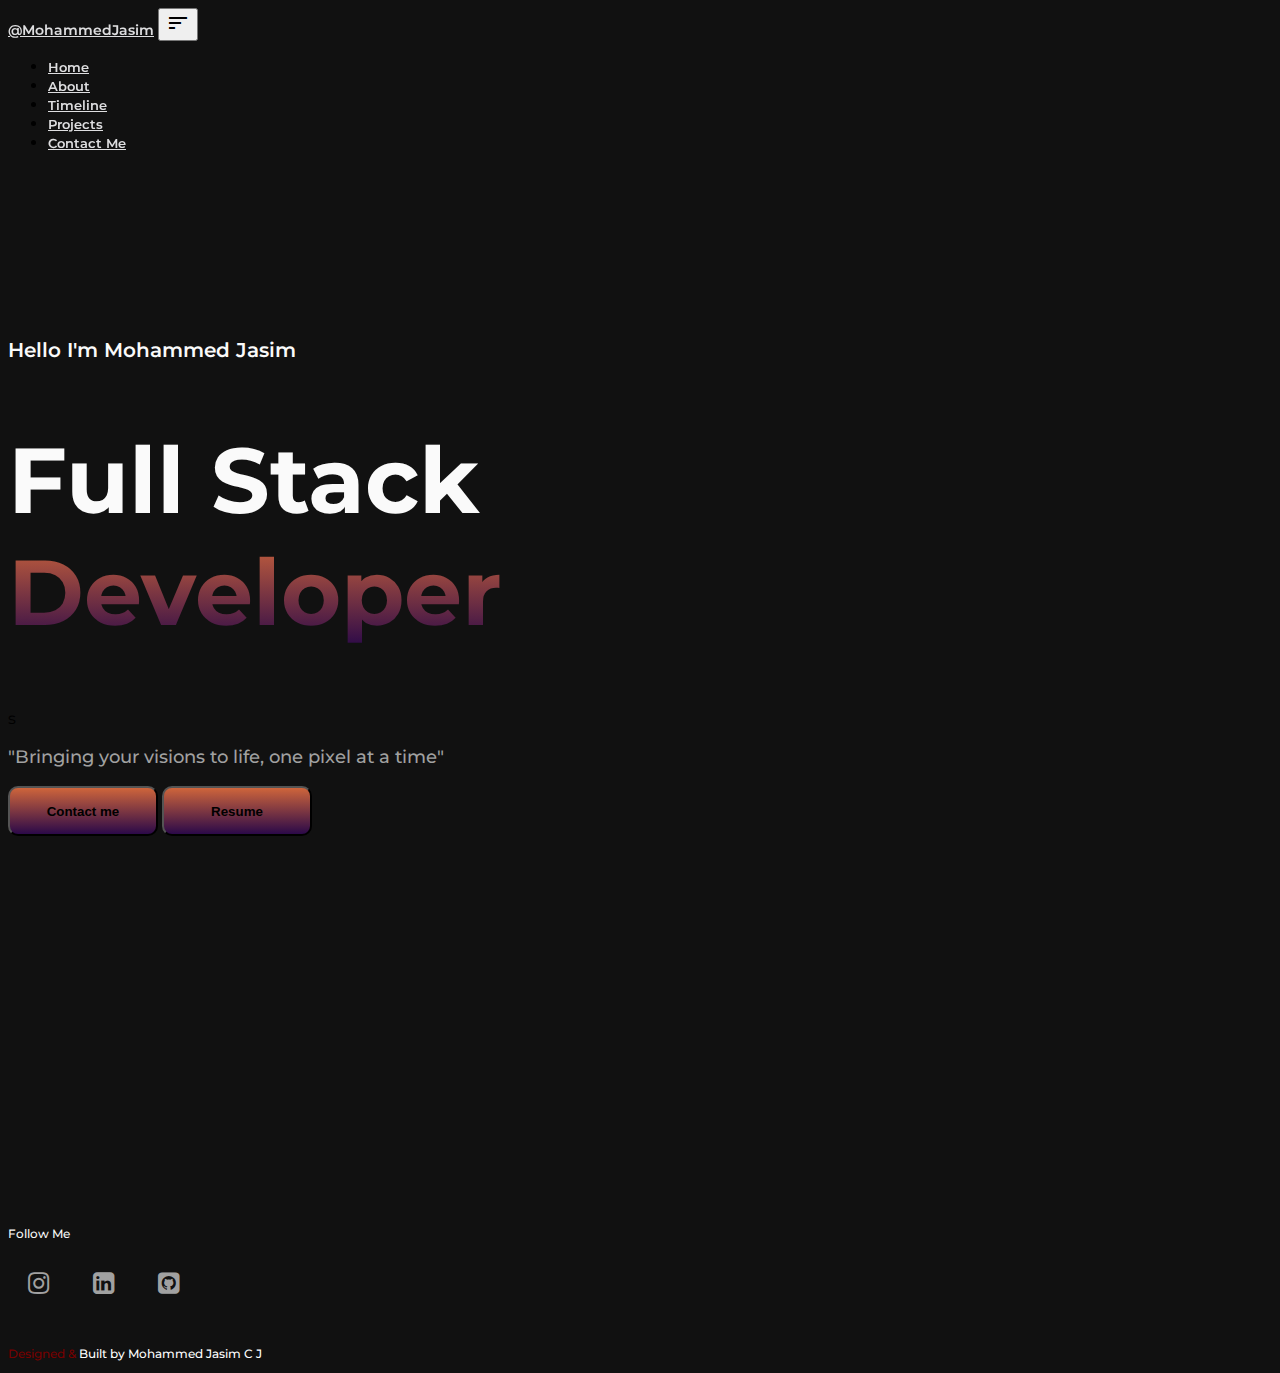
<file: index.html>
<!DOCTYPE html>
<html lang="en">
<head>
  <meta charset="UTF-8">
  <meta http-equiv="X-UA-Compatible" content="IE=edge">
  <meta name="viewport" content="width=device-width, initial-scale=1.0">
  <link href="https://cdn.jsdelivr.net/npm/bootstrap@5.0.2/dist/css/bootstrap.min.css" rel="stylesheet" integrity="sha384-EVSTQN3/azprG1Anm3QDgpJLIm9Nao0Yz1ztcQTwFspd3yD65VohhpuuCOmLASjC" crossorigin="anonymous">
  <link rel="stylesheet" href="./css/styles.css">
  <link rel="stylesheet" href="https://cdnjs.cloudflare.com/ajax/libs/font-awesome/4.7.0/css/font-awesome.min.css">
  <link rel="icon" type="image/x-icon" href="./img/globe.png">
  <title>Mohammed Jasim</title>
</head>
<body>

  <!--Navbar-->
  <nav class="navbar navbar-expand-lg ">
    <div class="container-fluid">
      <a class="navbar-brand" href="#">@MohammedJasim</a>
      <button class="navbar-toggler" type="button" data-bs-toggle="collapse" data-bs-target="#navbarNav" aria-controls="navbarNav" aria-expanded="false" aria-label="Toggle navigation">
        <span class="material-symbols-outlined">
          sort
          </span>
      </button>
      <div class="collapse navbar-collapse" id="navbarNav">
        <ul class="navbar-nav ms-auto" >
          <li class="nav-item">
            <a class="nav-link active" aria-current="page" href="index.html">Home</a>
          </li>
          <li class="nav-item">
            <a class="nav-link" href="./about.html">About</a>
          </li>
          <li class="nav-item">
            <a class="nav-link" href="./timeline.html">Timeline</a>
          </li>
          <li class="nav-item">
            <a class="nav-link" href="./projects.html">Projects</a>
          </li>

          <li class="nav-item">
            <a class="nav-link" href="./contact.html">Contact Me</a>
          </li>
        </ul>
      </div>
    </div>
  </nav>

  <!--Landing-->
  <div class="container landing-sec">
    <div class="row text-center">
      <div class="col-lg-12">
        <h3>Hello I'm Mohammed Jasim</h3>
        <h1> Full Stack<br><span>Developer</span></h1>s
        <p>"Bringing your visions to life, one pixel at a time"</p>
        <div class="d-flex justify-content-center">
          <a href="https://www.instagram.com/ja.x.im/" target="_blank"><button type="button" class="btn btn-primary me-3">Contact me</button></a>
          <button type="button" class="btn btn-primary">Resume</button>
        </div>

      </div>
    </div>
  </div>
  <!--Footer-->
  <div class="container footer">
    <div class="row text-center">
      <div class="col-lg-12">
        <h1>Follow Me</h1>
      </div>
      <div class="col-lg-12">
       <div class="d-flex justify-content-center">
      
        <a href="https://www.instagram.com/ja.x.im/" target="_blank"><i class="fa fa-instagram me-2" aria-hidden="true" ></i></a>
        <a href="https://www.linkedin.com/in/mohammed-jasim" target="_blank"><i class="fa fa-linkedin-square me-2" aria-hidden="true" ></i></a>
        <a href="https://github.com/MohammedJasimCJ/" target="_blank"><i class="fa fa-github-square me-2" aria-hidden="true" ></i></a>
      
       </div>
       <div class="col-lg-12">
        <p>Designed & <a style="color: white; text-decoration: none;" target="_blank" href="https://www.instagram.com/ja.x.im/">Built by Mohammed Jasim C J</a></p>
       </div>
      </div>
    </div>
  </div>

  <!--Script-->
  <script src="https://cdn.jsdelivr.net/npm/bootstrap@5.0.2/dist/js/bootstrap.bundle.min.js" integrity="sha384-MrcW6ZMFYlzcLA8Nl+NtUVF0sA7MsXsP1UyJoMp4YLEuNSfAP+JcXn/tWtIaxVXM" crossorigin="anonymous"></script>
</body>
</html>
</file>
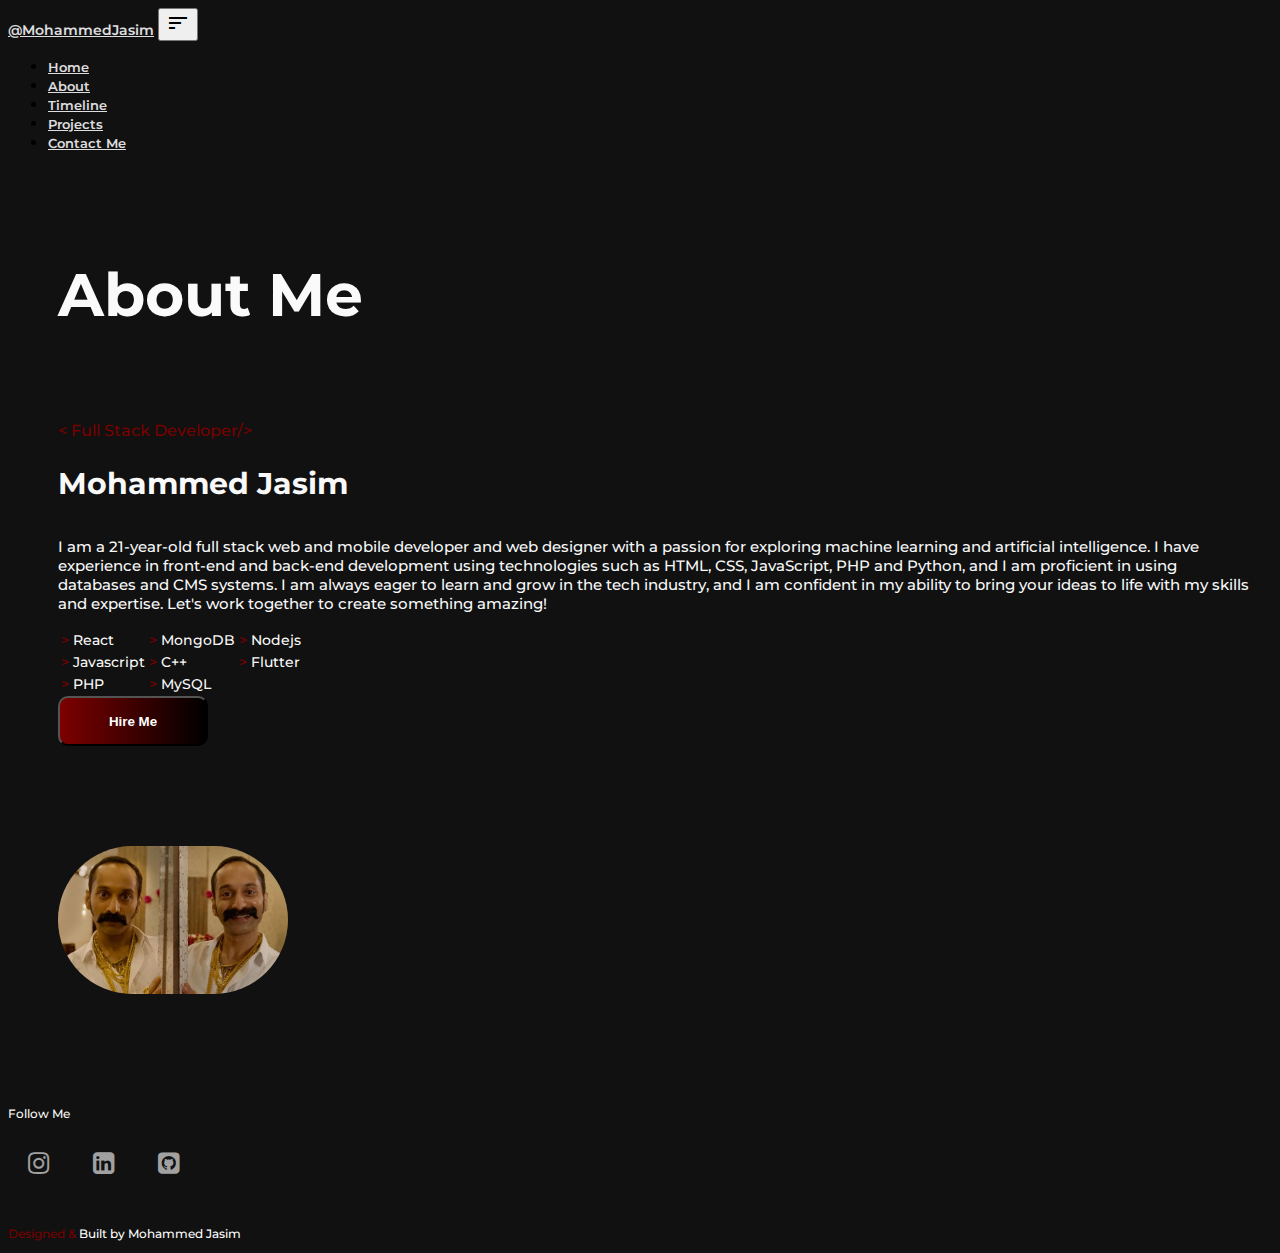
<file: about.html>
<!DOCTYPE html>
<html lang="en">
  <head>
    <meta charset="UTF-8" />
    <meta http-equiv="X-UA-Compatible" content="IE=edge" />
    <meta name="viewport" content="width=device-width, initial-scale=1.0" />
    <link
      href="https://cdn.jsdelivr.net/npm/bootstrap@5.0.2/dist/css/bootstrap.min.css"
      rel="stylesheet"
      integrity="sha384-EVSTQN3/azprG1Anm3QDgpJLIm9Nao0Yz1ztcQTwFspd3yD65VohhpuuCOmLASjC"
      crossorigin="anonymous"
    />
    <link rel="icon" type="image/x-icon" href="./img/globe.png">
    <link rel="stylesheet" href="./css/styles.css" />
    <link
      rel="stylesheet"
      href="https://cdnjs.cloudflare.com/ajax/libs/font-awesome/4.7.0/css/font-awesome.min.css"
    />
    <title>About- Mohammed Jasim</title>
  </head>
  <body>
    <!--Navbar-->
    <nav class="navbar navbar-expand-lg">
      <div class="container-fluid">
        <a class="navbar-brand" href="#">@MohammedJasim</a>
        <button
          class="navbar-toggler"
          type="button"
          data-bs-toggle="collapse"
          data-bs-target="#navbarNav"
          aria-controls="navbarNav"
          aria-expanded="false"
          aria-label="Toggle navigation"
        >
        <span class="material-symbols-outlined">
          sort
          </span>
        </button>
        <div class="collapse navbar-collapse" id="navbarNav">
          <ul class="navbar-nav ms-auto">
            <li class="nav-item">
              <a class="nav-link active" aria-current="page" href="./index.html">Home</a>
            </li>
            <li class="nav-item">
              <a class="nav-link" href="./about.html">About</a>
            </li>
            <li class="nav-item">
              <a class="nav-link" href="./timeline.html">Timeline</a>
            </li>
            <li class="nav-item">
              <a class="nav-link" href="./projects.html">Projects</a>
            </li>
           
            <li class="nav-item">
              <a class="nav-link" href="./contact.html">Contact Me</a>
            </li>
          </ul>
        </div>
      </div>
    </nav>

    <!--About Sec-->

    <div class="container aboutSec">
      <div class="row">
        <!--Content-->
        <div class="col-lg-6">
          <h1>About Me</h1>
          <h3> < Full Stack Developer/> </h3>
          <h2>Mohammed Jasim</h2>
          <p>
            I am a 21-year-old full stack web and mobile developer and web designer with a passion for exploring machine learning and artificial intelligence. I have experience in front-end and back-end development using technologies such as HTML, CSS, JavaScript, PHP and Python, and I am proficient in using databases and CMS systems. I am always eager to learn and grow in the tech industry, and I am confident in my ability to bring your ideas to life with my skills and expertise. Let's work together to create something amazing!
          </p>
          <table class="table table-borderless">
            <tbody>
              <tr>
                <td><span>></span> React</td>
                <td><span>></span> MongoDB</td>
                <td><span>></span> Nodejs</td>
              </tr>
              <tr>
                <td><span>></span> Javascript</td>
                <td><span>></span> C++</td>
                <td><span>></span> Flutter</td>
              </tr>
              <tr>
                <td><span>></span> PHP</td>
                <td><span>></span> MySQL</td>
              
              </tr>
            </tbody>
          </table>
          <a href="https://www.linkedin.com/in/mohammed-jasim" target="_blank"><button type="button" class="btn btn-primary">Hire Me</button></a>
        </div>
        <!--image-->
        <div class="col-lg-6 text-center" style="padding-top: 100px;">
        <img src="./img/profile.png" style="border-radius: 100px;" width="230vh">
      </div>
      </div>
    </div>

    <!--Footer-->
    <div class="container footer">
      <div class="row text-center">
        <div class="col-lg-12">
          <h1>Follow Me</h1>
        </div>
        <div class="col-lg-12">
          <div class="d-flex justify-content-center">
            
            <a href="https://www.instagram.com/ja.x.im/" target="_blank"
              ><i class="fa fa-instagram me-2" aria-hidden="true"></i
            ></a>
        
            <a
              href="https://www.linkedin.com/in/mohammed-jasim"
              target="_blank"
              ><i class="fa fa-linkedin-square me-2" aria-hidden="true"></i
            ></a>
            <a href="https://github.com/MohammedJasimCJ" target="_blank"
              ><i class="fa fa-github-square me-2" aria-hidden="true"></i
            ></a>
        
          </div>
          <div class="col-lg-12">
            <p>Designed & <a style="color: white; text-decoration: none;" target="_blank" href="https://www.instagram.com/ja.x.im/">Built by Mohammed Jasim</a></p>
          </div>
        </div>
      </div>
    </div>

    <!--Script-->
    <script
      src="https://cdn.jsdelivr.net/npm/bootstrap@5.0.2/dist/js/bootstrap.bundle.min.js"
      integrity="sha384-MrcW6ZMFYlzcLA8Nl+NtUVF0sA7MsXsP1UyJoMp4YLEuNSfAP+JcXn/tWtIaxVXM"
      crossorigin="anonymous"
    ></script>
  </body>
</html>
</file>
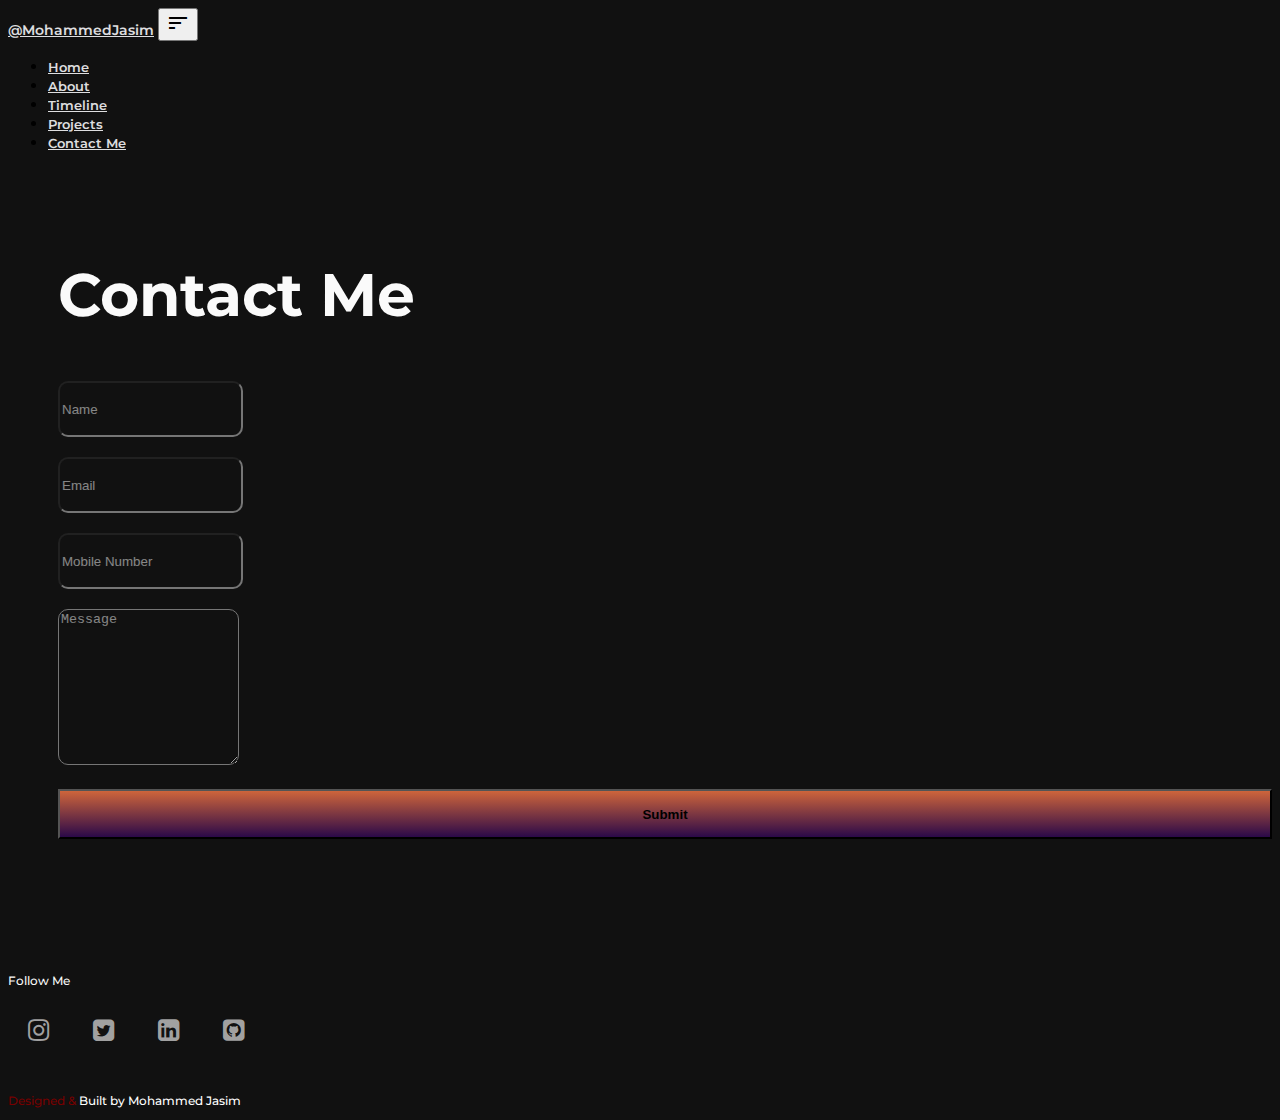
<file: contact.html>
<!DOCTYPE html>
<html lang="en">
<head>
  <meta charset="UTF-8">
  <meta http-equiv="X-UA-Compatible" content="IE=edge">
  <meta name="viewport" content="width=device-width, initial-scale=1.0">
  <link href="https://cdn.jsdelivr.net/npm/bootstrap@5.0.2/dist/css/bootstrap.min.css" rel="stylesheet" integrity="sha384-EVSTQN3/azprG1Anm3QDgpJLIm9Nao0Yz1ztcQTwFspd3yD65VohhpuuCOmLASjC" crossorigin="anonymous">
  <link rel="stylesheet" href="./css/styles.css">
  <link rel="stylesheet" href="https://cdnjs.cloudflare.com/ajax/libs/font-awesome/4.7.0/css/font-awesome.min.css">
  <link rel="icon" type="image/x-icon" href="./img/globe.png">
  <title> Contact-Mohammed Jasim</title>
</head>
<body>

  <!--Navbar-->
  <nav class="navbar navbar-expand-lg ">
    <div class="container-fluid">
      <a class="navbar-brand" href="#">@MohammedJasim</a>
      <button class="navbar-toggler" type="button" data-bs-toggle="collapse" data-bs-target="#navbarNav" aria-controls="navbarNav" aria-expanded="false" aria-label="Toggle navigation">
        <span class="material-symbols-outlined">
          sort
          </span>
      </button>
      <div class="collapse navbar-collapse" id="navbarNav">
        <ul class="navbar-nav ms-auto" >
          <li class="nav-item">
            <a class="nav-link active" aria-current="page" href="index.html">Home</a>
          </li>
          <li class="nav-item">
            <a class="nav-link" href="./about.html">About</a>
          </li>
          <li class="nav-item">
            <a class="nav-link" href="./timeline.html">Timeline</a>
          </li>
          <li class="nav-item">
            <a class="nav-link" href="./projects.html">Projects</a>
          </li>
        
          <li class="nav-item">
            <a class="nav-link" href="./contact.html">Contact Me</a>
          </li>
        </ul>
      </div>
    </div>
  </nav>

  <!--Contact Me-->
  <div class="container contactSec">
    <div class="row heading">
        <div class="col-lg-12">
            <h1>Contact Me</h1>
        </div>
    </div>
    <div class="row formSec">
        <div class="col-lg-12">
            <form id="submit-form" >
                <div class="form-group">
                    <input type="text" class="form-control" id="InputName"  placeholder="Name" name="Name">
                  </div>
                <div class="form-group">
                  <input type="email" class="form-control" id="InputEmail"  placeholder="Email" name="Email">
                </div>
                <div class="form-group">
                    <input type="text" class="form-control" id="InputPhone"  placeholder="Mobile Number" name="Phone">
                  </div>
                <div class="form-group">
                  <textarea type="text" class="form-control" id="InputMessage" placeholder="Message" name="Message"></textarea>
                </div>
                <button type="submit" class="btn btn-primary">Submit</button>
                <div class="outputMessage" id="outputMessage">

                </div>
              </form>
        </div>
    </div>
  </div>
  <!--Footer-->
  <div class="container footer">
    <div class="row text-center">
      <div class="col-lg-12">
        <h1>Follow Me</h1>
      </div>
      <div class="col-lg-12">
       <div class="d-flex justify-content-center">
        <a href="https://www.instagram.com/ja.x.im/" target="_blank"><i class="fa fa-instagram me-2" aria-hidden="true" ></i></a>
        <a href="https://twitter.com/" target="_blank"><i class="fa fa-twitter-square me-2" aria-hidden="true" ></i></a>
        <a href="https://www.linkedin.com/in/mohammed-jasim" target="_blank"><i class="fa fa-linkedin-square me-2" aria-hidden="true" ></i></a>
        <a href="https://github.com/MohammedJasimCJ" target="_blank"><i class="fa fa-github-square me-2" aria-hidden="true" ></i></a>
       
       </div>
       <div class="col-lg-12">
        <p>Designed & <a style="color: white; text-decoration: none;" target="_blank" href="https://www.instagram.com/ja.x.im/">Built by Mohammed Jasim </a></p>
       </div>
      </div>
    </div>
  </div>

  <!--Script-->
  <script src="https://ajax.googleapis.com/ajax/libs/jquery/3.6.1/jquery.min.js"></script>
  <script>
    $("#submit-form").submit((e) => {
      e.preventDefault();
      $.ajax({
        url: "https://script.google.com/macros/s/AKfycbxgXf7egodCRlca-I8_xP7pmncYhk01G617zwtYh_5TrSRDMPv-JCbRdnRZSLWO00Z8/exec",
        data: $("#submit-form").serialize(),
        method: "post",
        success: function (response) {
          document.getElementById("submit-form").reset();
          document.getElementById("outputMessage").classList.add('success');
          document.getElementById("outputMessage").innerHTML = "Message Send Successfully";
          return false
        },
        error: function (err) {
          document.getElementById("outputMessage").classList.add('fail');
          document.getElementById("outputMessage").innerHTML = "Our Server is busy right now. Try again later!"
          return false
        },
      });
    });
  </script>
  <script src="https://cdn.jsdelivr.net/npm/bootstrap@5.0.2/dist/js/bootstrap.bundle.min.js" integrity="sha384-MrcW6ZMFYlzcLA8Nl+NtUVF0sA7MsXsP1UyJoMp4YLEuNSfAP+JcXn/tWtIaxVXM" crossorigin="anonymous"></script>
</body>
</html>
</file>
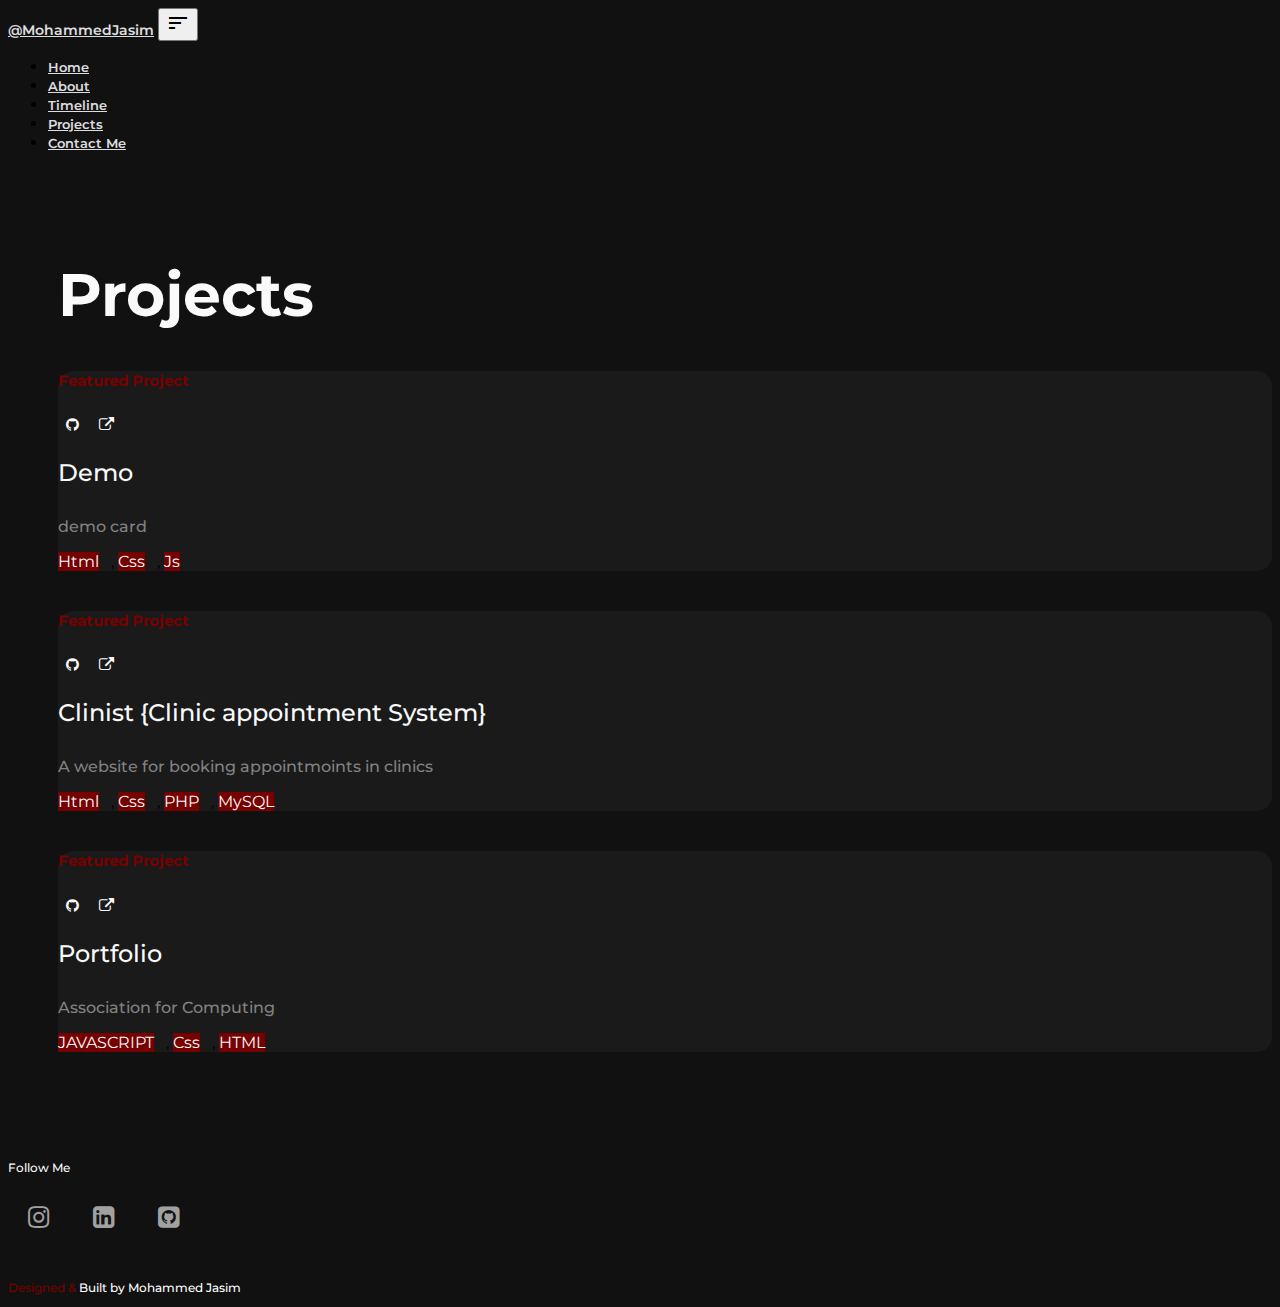
<file: projects.html>
<!DOCTYPE html>
<html lang="en">
  <head>
    <meta charset="UTF-8" />
    <meta http-equiv="X-UA-Compatible" content="IE=edge" />
    <meta name="viewport" content="width=device-width, initial-scale=1.0" />
    <link
      href="https://cdn.jsdelivr.net/npm/bootstrap@5.0.2/dist/css/bootstrap.min.css"
      rel="stylesheet"
      integrity="sha384-EVSTQN3/azprG1Anm3QDgpJLIm9Nao0Yz1ztcQTwFspd3yD65VohhpuuCOmLASjC"
      crossorigin="anonymous"
    />
    <link rel="icon" type="image/x-icon" href="./img/globe.png" />
    <link rel="stylesheet" href="./css/styles.css" />
    <link
      rel="stylesheet"
      href="https://cdnjs.cloudflare.com/ajax/libs/font-awesome/4.7.0/css/font-awesome.min.css"
    />
    <title>Projects - Mohammed Jasim</title>
  </head>
  <body>
    <!--Navbar-->
    <nav class="navbar navbar-expand-lg">
      <div class="container-fluid">
        <a class="navbar-brand" href="#">@MohammedJasim</a>
        <button
          class="navbar-toggler"
          type="button"
          data-bs-toggle="collapse"
          data-bs-target="#navbarNav"
          aria-controls="navbarNav"
          aria-expanded="false"
          aria-label="Toggle navigation"
        >
        <span class="material-symbols-outlined">
          sort
          </span>
        </button>
        <div class="collapse navbar-collapse" id="navbarNav">
          <ul class="navbar-nav ms-auto">
            <li class="nav-item">
              <a class="nav-link active" aria-current="page" href="index.html">Home</a>
            </li>
            <li class="nav-item">
              <a class="nav-link" href="./about.html">About</a>
            </li>
            <li class="nav-item">
              <a class="nav-link" href="./timeline.html">Timeline</a>
            </li>
            <li class="nav-item">
              <a class="nav-link" href="./projects.html">Projects</a>
            </li>
          
            <li class="nav-item">
              <a class="nav-link" href="./contact.html">Contact Me</a>
            </li>
          </ul>
        </div>
      </div>
    </nav>
    <!--Projects-->
    <div class="container projectSec">
      <div class="row heading">
        <div class="col-lg-12">
          <h1>Projects</h1>
        </div>
      </div>
      <div class="row content " id="projectContents">
        
      </div>
    </div>
    <!--Footer-->
    <div class="container footer">
      <div class="row text-center">
        <div class="col-lg-12">
          <h1>Follow Me</h1>
        </div>
        <div class="col-lg-12">
          <div class="d-flex justify-content-center">
         
            <a href="https://www.instagram.com/ja.x.im/" target="_blank"
              ><i class="fa fa-instagram me-2" aria-hidden="true"></i
            ></a>
         
            <a
              href="https://www.linkedin.com/in/mohammed-jasim"
              target="_blank"
              ><i class="fa fa-linkedin-square me-2" aria-hidden="true"></i
            ></a>
            <a href="https://github.com/MohammedJasimCJ" target="_blank"
              ><i class="fa fa-github-square me-2" aria-hidden="true"></i
            ></a>
           
          </div>
          <div class="col-lg-12">
            <p>Designed & <a style="color: white; text-decoration: none;" target="_blank" href="https://www.instagram.com/ja.x.im/">Built by Mohammed Jasim</a></p>
          </div>
        </div>
      </div>
    </div>

    <!--Script-->
    <script
      src="https://cdn.jsdelivr.net/npm/bootstrap@5.0.2/dist/js/bootstrap.bundle.min.js"
      integrity="sha384-MrcW6ZMFYlzcLA8Nl+NtUVF0sA7MsXsP1UyJoMp4YLEuNSfAP+JcXn/tWtIaxVXM"
      crossorigin="anonymous"
    ></script>
    <script src="./js/projects.js"></script>
  </body>
</html>
</file>
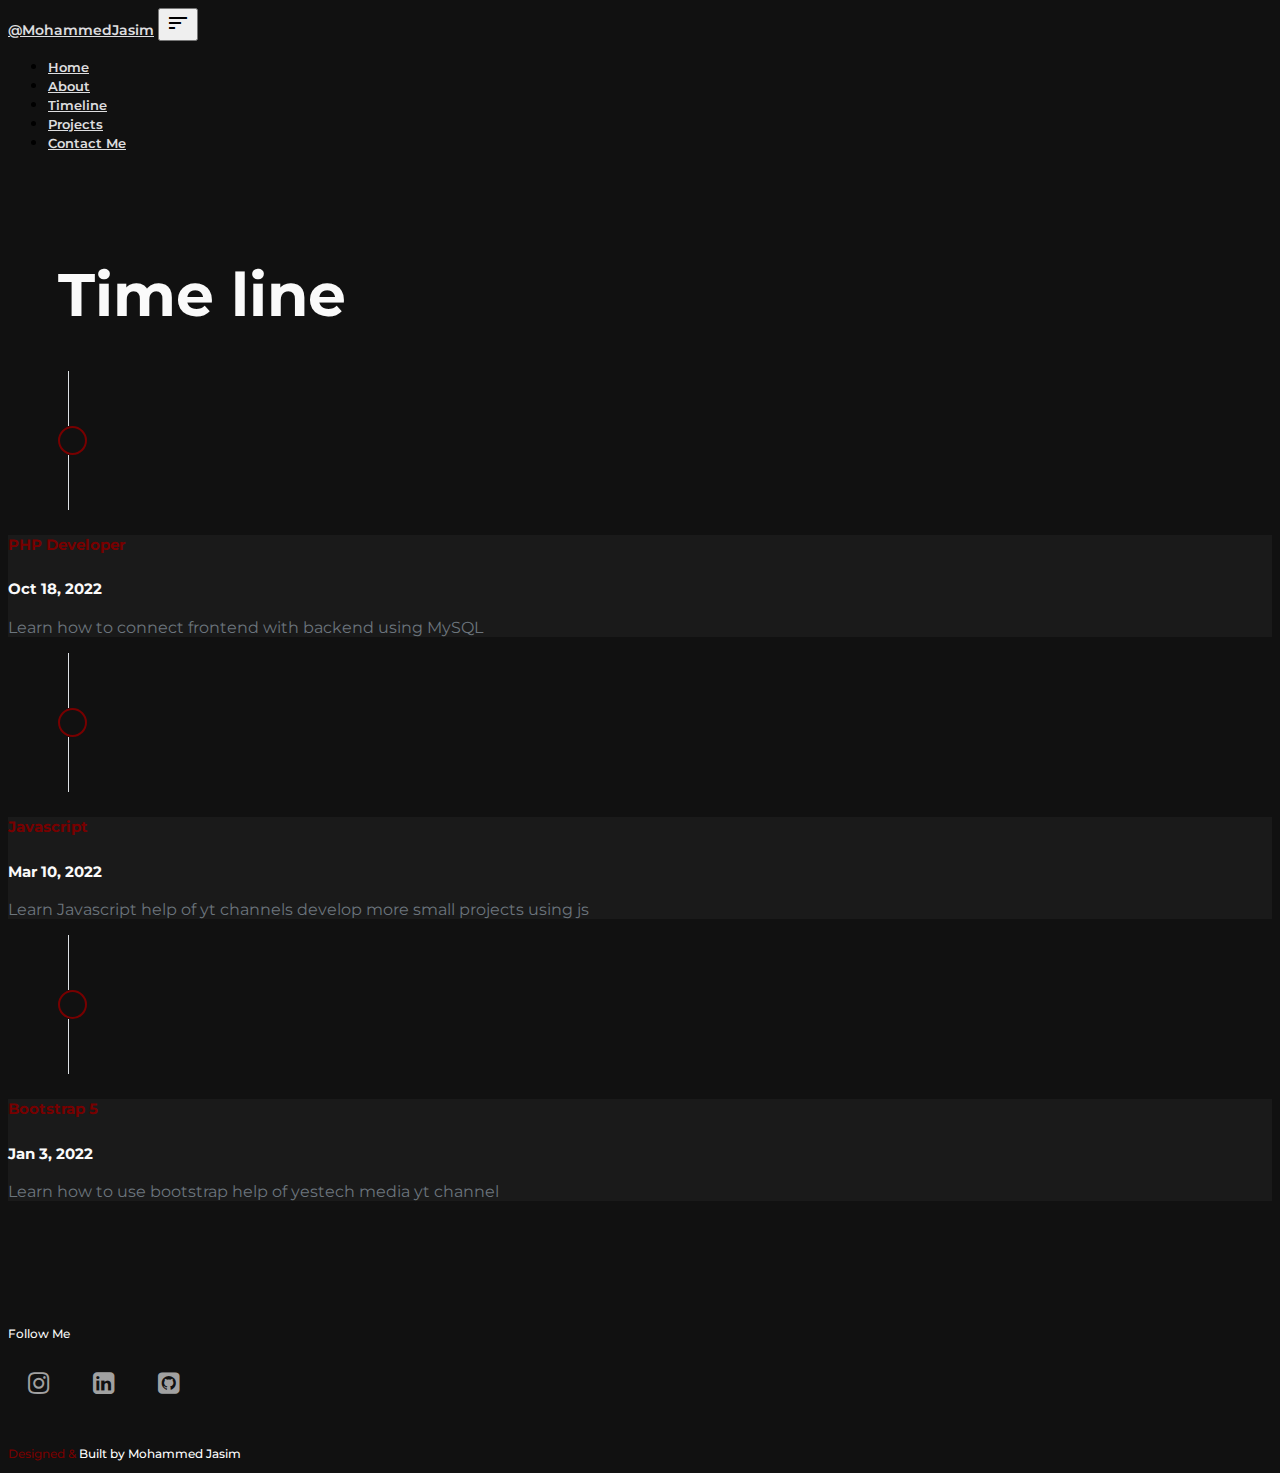
<file: timeline.html>
<!DOCTYPE html>
<html lang="en">
  <head>
    <meta charset="UTF-8" />
    <meta http-equiv="X-UA-Compatible" content="IE=edge" />
    <meta name="viewport" content="width=device-width, initial-scale=1.0" />
    <link
      href="https://cdn.jsdelivr.net/npm/bootstrap@5.0.2/dist/css/bootstrap.min.css"
      rel="stylesheet"
      integrity="sha384-EVSTQN3/azprG1Anm3QDgpJLIm9Nao0Yz1ztcQTwFspd3yD65VohhpuuCOmLASjC"
      crossorigin="anonymous"
    />
    <link rel="icon" type="image/x-icon" href="./img/globe.png" />
    <link rel="stylesheet" href="./css/styles.css" />
    <link
      rel="stylesheet"
      href="https://cdnjs.cloudflare.com/ajax/libs/font-awesome/4.7.0/css/font-awesome.min.css"
    />
    <title>Timeline- Mohammed Jasim</title>
  </head>
  <body>
    <!--Navbar-->
    <nav class="navbar navbar-expand-lg">
      <div class="container-fluid">
        <a class="navbar-brand" href="#">@MohammedJasim</a>
        <button
          class="navbar-toggler"
          type="button"
          data-bs-toggle="collapse"
          data-bs-target="#navbarNav"
          aria-controls="navbarNav"
          aria-expanded="false"
          aria-label="Toggle navigation"
        >
        <span class="material-symbols-outlined">
          sort
          </span>
        </button>
        <div class="collapse navbar-collapse" id="navbarNav">
          <ul class="navbar-nav ms-auto">
            <li class="nav-item">
              <a class="nav-link active" aria-current="page" href="index.html">Home</a>
            </li>
            <li class="nav-item">
              <a class="nav-link" href="./about.html">About</a>
            </li>
            <li class="nav-item">
              <a class="nav-link" href="./timeline.html">Timeline</a>
            </li>
            <li class="nav-item">
              <a class="nav-link" href="./projects.html">Projects</a>
            </li>
           
            <li class="nav-item">
              <a class="nav-link" href="./contact.html">Contact Me</a>
            </li>
          </ul>
        </div>
      </div>
    </nav>
    <!--Timeline-->
    <div class="container timelineSec">
      <div class="row heading">
        <div class="col-lg-12">
          <h1>Time line</h1>
        </div>
      </div>
      <div id="timelineContainer" class="mt-5"></div>
     
    </div>
    <!--Footer-->
    <div class="container footer">
      <div class="row text-center">
        <div class="col-lg-12">
          <h1>Follow Me</h1>
        </div>
        <div class="col-lg-12">
          <div class="d-flex justify-content-center">
          
            <a href="https://www.instagram.com/ja.x.im/" target="_blank"
              ><i class="fa fa-instagram me-2" aria-hidden="true"></i
            ></a>
          
            <a
              href="https://www.linkedin.com/in/mohammed-jasim"
              target="_blank"
              ><i class="fa fa-linkedin-square me-2" aria-hidden="true"></i
            ></a>
            <a href="https://github.com/MohammedJasimCJ" target="_blank"
              ><i class="fa fa-github-square me-2" aria-hidden="true"></i
            ></a>
          
          </div>
          <div class="col-lg-12">
            <p>Designed & <a style="color: white; text-decoration: none;" target="_blank" href="https://www.instagram.com/ja.x.im/">Built by Mohammed Jasim</a></p>
          </div>
        </div>
      </div>
    </div>

    <!--Script-->
    <script
      src="https://cdn.jsdelivr.net/npm/bootstrap@5.0.2/dist/js/bootstrap.bundle.min.js"
      integrity="sha384-MrcW6ZMFYlzcLA8Nl+NtUVF0sA7MsXsP1UyJoMp4YLEuNSfAP+JcXn/tWtIaxVXM"
      crossorigin="anonymous"
    ></script>
    <script src="./js/timeline.js"></script>
  </body>
</html>
</file>
<file: css/styles.css>
@import url('https://fonts.googleapis.com/css2?family=Montserrat:ital,wght@0,100;0,200;0,300;0,400;0,500;0,600;0,700;0,800;0,900;1,100;1,200;1,300;1,400;1,500;1,600;1,700;1,800;1,900&display=swap');
@import url("https://fonts.googleapis.com/css2?family=Material+Symbols+Outlined:opsz,wght,FILL,GRAD@48,400,0,0");
body{
    font-family: 'Montserrat', sans-serif;
    background-color: #111111;
}

.navbar{
    background-color:#111111;
}
.navbar .navbar-brand{
    opacity: 0.9;
    color: #F5F5F7;
    font-size: 14px;
    font-weight: 600;
}
.navbar .navbar-brand:hover{
    color: #14ceca;
}
.navbar .navbar-nav .nav-item a{
    opacity: 0.9;
    font-size: 13px;
    color: #F5F5F7;
    font-weight: 600;
}
.navbar .navbar-nav .nav-item a:hover{
    color: #770000;
}
 
.landing-sec h3{
    color: #fafafa;
    font-size: 20px;
    font-weight: 600;
}
.landing-sec{
    height: 100vh;
    padding-top: 150px;
}

.landing-sec h1{
    font-size: 92px;
    font-weight: 700;
    color: #fafafa;
}
.landing-sec h1 span{
   background: hsla(272, 78%, 16%, 1);

background: linear-gradient(90deg, hsla(272, 78%, 16%, 1) 0%, hsla(17, 60%, 52%, 1) 100%);

background: -moz-linear-gradient(90deg, hsla(272, 78%, 16%, 1) 0%, hsla(17, 60%, 52%, 1) 100%);

background: -webkit-linear-gradient(90deg, hsla(272, 78%, 16%, 1) 0%, hsla(17, 60%, 52%, 1) 100%);

filter: progid: DXImageTransform.Microsoft.gradient( startColorstr="#2b0948", endColorstr="#ce653b", GradientType=1 );
    -webkit-background-clip: text;
    -webkit-text-fill-color: transparent;
}
.landing-sec p{
    color: #a1a1a1;
    font-size: 18px;
    font-weight: 500;
}
.landing-sec .btn{
    background: hsla(272, 78%, 16%, 1);

    background: linear-gradient(90deg, hsla(272, 78%, 16%, 1) 0%, hsla(17, 60%, 52%, 1) 100%);
    
    background: -moz-linear-gradient(90deg, hsla(272, 78%, 16%, 1) 0%, hsla(17, 60%, 52%, 1) 100%);
    
    background: -webkit-linear-gradient(90deg, hsla(272, 78%, 16%, 1) 0%, hsla(17, 60%, 52%, 1) 100%);
    
    filter: progid: DXImageTransform.Microsoft.gradient( startColorstr="#2b0948", endColorstr="#ce653b", GradientType=1 );
    color: rgb(0, 0, 0);
    height: 50px;
    width: 150px;
    font-weight: 600;
    border-radius: 10px;
}
 
.aboutSec{
    padding-top: 50px;
    padding-bottom: 100px;
    padding-left: 50px;
}

.aboutSec h1{
    color: #fafafa;
    font-size: 60px;
    font-weight: 700;
}
.aboutSec h3{
    color: #770000;
    font-size: 16px;
    font-weight: 500;
    padding-top: 50px;
}
.aboutSec h2{
    font-size: 30px;
    color: #f9f9f9;
    font-weight: 700;
}

.aboutSec p{
    color: #f9f9f9;
    font-size: 15px;
    padding-top: 10px;
    font-weight: 500;
    padding-right: 14px;
}
.aboutSec table td{
    font-size: 14px;
    font-weight: 500;
    color: #f9f9f9;
}

.aboutSec table td span{
     color: #770000;
     box-sizing: border-box;
}
.timelineSec .heading h1{
    color: #fafafa;
    font-size: 60px;
    font-weight: 700;
}

.aboutSec .btn{
    background: linear-gradient(90deg, rgba(125, 0, 0, 1), rgba(0, 0, 0, 1));
    color: #fff;
    height: 50px;
    width: 150px;
    font-weight: 600;
    border-radius: 10px;
}

.timelineSec{
    padding-top: 50px;
    padding-bottom: 100px;
    padding-left: 50px;
}
.timelineSec .content .verticleLine{
    border-left: 1px solid #dee2e6;
    height: 55px;
    margin-left: 10px;
    margin-right: 10px;
}
.timelineSec .content .badgeEle{
    border-radius: 100%;
    border: 2px solid  #770000;;
    height: 25px;
    width: 25px;
}
.timelineSec .content .card{
    background-color: #1a1a1a;
    margin-left: -50px;
    margin-top: 15px;
    margin-bottom: 15px;
}
.timelineSec .content .card h5{
    color:  #770000;;
    font-size: 15px;
}
.timelineSec .content .card h4{
    color: #fafafa;
    font-size: 15px;
}
.timelineSec .content .card p{
    color: #6c757d;
    font-size: 16px;
}
/* -----project section---- */
.projectSec{
    padding-top: 50px;
    padding-bottom: 100px;
    padding-left: 50px;
}
.projectSec .heading h1{
    color: #fafafa;
    font-size: 60px;
    font-weight: 700;
}
.projectSec .content .card{
    background-color: #1a1a1a;
    border-radius: 15px;
    margin-top: 40px;
}
.projectSec .content .card h5{
    color:  #770000;
    font-size: 15px;
}
.projectSec .content .card i{
    font-size: 15px;
    color: #fafafa;
    margin-left: 8px;
    margin-right: 8px;
}
.projectSec .content .card i:hover{
    color:  #770000;
}
.projectSec .content .card h3{
    font-size: 24px;
    color: #fafafa;
    font-weight: 500;
    margin-bottom: 30px;
}
.projectSec .content .card p{
    font-size: 16px;
    color: #818181;
    font-weight: 500;
}
.projectSec .content .card .badge{
    background-color:  #770000;
    color: #fafafa;
    margin-right: 8px;
}
.projectSec .content .card .badge:hover{
   background-color: #fafafa;
   color:black ;
}
/* -----project section END---- */

/* -----Blog section---- */

/* -----Contact me section Start---- */
.contactSec{
    padding-top: 50px;
    padding-bottom: 100px;
    padding-left: 50px;
}

.contactSec h1{
    color: #fafafa;
    font-size: 60px;
    font-weight: 700;
}
.contactSec .formSec form{
    margin-top: 50px;
}
.contactSec .formSec .form-control{
    margin-bottom: 20px;
}
.contactSec .formSec form input{
    color: #fafafa;
    background-color: transparent;
    height: 50px;
    border-radius: 10px;
    box-shadow: none;
}
.contactSec .formSec form input::placeholder, .contactSec .formSec form textarea::placeholder{
    color: #fafafa;
    opacity: 0.5;
}
.contactSec .formSec form input:focus,.contactSec .formSec form textarea:focus{
    border: 1px solid #770000;;
}
.contactSec .formSec form textarea{
    color: #fafafa;
    background-color: transparent;
    height: 150px;
    box-shadow: none;
    border-radius: 10px;
}
.contactSec .formSec form button{
    width: 100%;
    height: 50px;
    background: hsla(272, 78%, 16%, 1);

    background: linear-gradient(90deg, hsla(272, 78%, 16%, 1) 0%, hsla(17, 60%, 52%, 1) 100%);
    
    background: -moz-linear-gradient(90deg, hsla(272, 78%, 16%, 1) 0%, hsla(17, 60%, 52%, 1) 100%);
    
    background: -webkit-linear-gradient(90deg, hsla(272, 78%, 16%, 1) 0%, hsla(17, 60%, 52%, 1) 100%);
    
    filter: progid: DXImageTransform.Microsoft.gradient( startColorstr="#2b0948", endColorstr="#ce653b", GradientType=1 );
    color: rgb(0, 0, 0);
    font-weight: 600;
}

.contactSec .formSec form .success{
    color: green;
}
.contactSec .formSec form .fail{
    color: red;
}
.contactSec .formSec form .outputMessage{
    margin-top: 26px;
    margin-bottom: 26px;
}

/* -----Contact me section End---- */

/* -----Blog section END---- */
.footer h1{
    color: #f9f9f9;
    font-size: 12px;
    font-weight: 500;
    margin-bottom: 30px;
}
.footer i{
    color: #a1a1a1;
    font-size: 25px;
    padding-left: 20px;
    padding-right: 20px;
}
.footer i:hover{
    color:  #770000;
}
.footer p{
    color:  #770000;;
    font-size: 12px;
    font-weight: 500;
    margin-top: 50px;
}

@media (max-width:991px){
    .navbar button:focus{
        box-shadow: none;
    }
    .navbar button .material-symbols-outlined {
        font-size: 40px;
        color: #fafafa;
        outline: none;
    }
    .landing-sec h3{
        font-size: 18px;
    }
    .landing-sec h1{
        font-size: 72px;
    }
    .landing-sec p{
        font-size: 10px;
    }
    .blogSec .mainblogSec .recentPost{
        padding-top: 50px;
    }
    .blogSec .oldPost .oldPosts{
        margin-bottom: 30px;
    }
    .blogDetailed .recentPost{
        margin-top: 50px;
    }
}
/*----- about responsive -------*/
@media (max-width: 575px){
    .aboutSec{
        padding-top: 50px;
        padding-bottom: 100px;
        padding-left: 20px;
    }
    .timelineSec{
        padding-left: 20px;
    }
    .timelineSec .content .verticleLine{
        display: none;
    }
    .timelineSec .content .badgeEle{
        display: none;
    }
    .timelineSec .content .card{
       margin-left: 10px;
       margin-right: 10px;
    }
    .timelineSec .content .col-lg-11 {
        padding-left: 1px;
    }
    .projectSec{
        padding-left: 16px;
    }
    .projectSec .heading h1{
        font-size: 49px;
    }
    .blogSec{
        padding-top: 50px;
        padding-bottom: 100px;
        padding-left: 20px;
    }
    .blogSec .mainblogSec .latestPost h1,
    .blogSec .oldPost h1{
        font-size: 30px;
    }
    .blogSec .mainblogSec .latestPost .authorDetails img,
    .blogSec .oldPost .authorDetails img{
        width: 10%;
    }
    .blogDetailed .card .card-body{
        margin-left: 10px;
        margin-right: 10px;
    }
    .blogDetailed .card .card-body .authorDetails h3{
        font-size: 10px;
    }
    .blogDetailed .card .title h1{
        font-size: 30px;
    }
    .contactSec{
        padding-left: 15px;
    }
    .contactSec h1{
        font-size: 49px;
    }
}

/*----- about responsive End -------*/
@media (max-width: 489px){
    .landing-sec h3{
        font-size: 15px;
    }
    .landing-sec h1{
        font-size: 42px;
    }
    .landing-sec p{
        font-size: 13px;
    }
    .footer i{
        font-size: 20px;
        padding-left: 15px;
        padding-right: 15px;
    }
    .timelineSec .heading h1{
        font-size: 49px;
    }
}
@media (max-width: 320px){
    .footer i{
        padding-left: 13px;
        padding-right: 13px;
    }
    .timelineSec .heading h1{
        font-size: 49px;
    }
    .aboutSec h1{
        font-size: 49px; 
    }
    .contactSec h1{
        font-size: 44px;
    }
}
@media (max-width: 320px){
    .timelineSec .content .card{
        margin-left: 10px;
        margin-right: 10px;
    }
}
@media (max-width: 375px){
    .aboutSec h1{
        font-size: 49px;
    }
}
</file>
